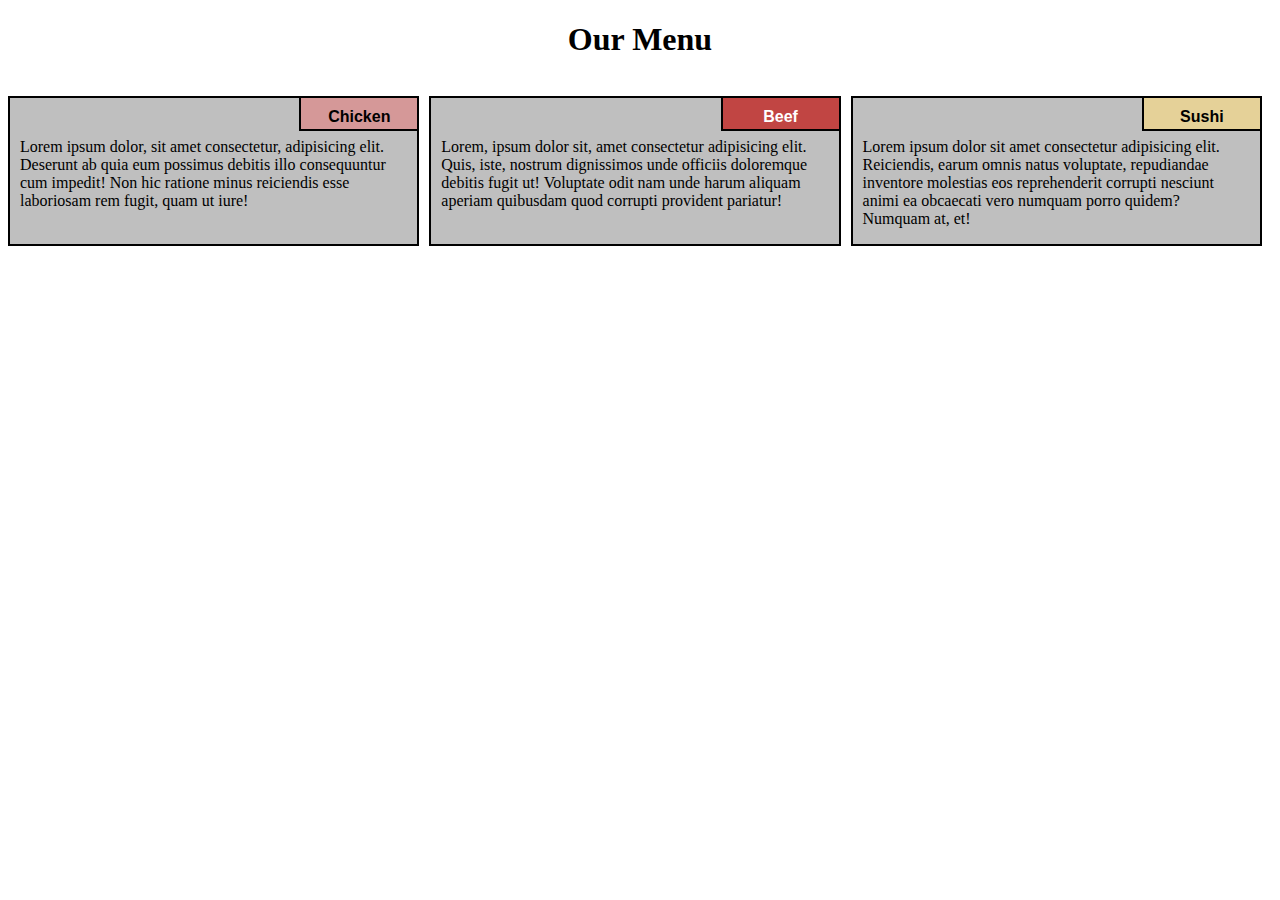
<file: index.html>
<!DOCTYPE html>
<head>
	<meta charset="UTF-8">
	<meta name="viewport" content="width=device-width, initial-scale=1.0">
	 <link rel="stylesheet" href="css/style.css">
	<title>Responsive Layout</title>
</head>
<body>
	<div class="row">
	<h1>Our Menu</h1>
  <div class="col-lg-4 col-md-6 col-sm-12" id="container">
    <p>Lorem ipsum dolor, sit amet consectetur, adipisicing elit. Deserunt ab quia eum possimus debitis illo consequuntur cum impedit! Non hic ratione minus reiciendis esse laboriosam rem fugit, quam ut iure!</p>
  	<p id="p1">Chicken</p>
  	</div>
  <div class="col-lg-4 col-md-6 col-sm-12" id="container"><p>Lorem, ipsum dolor sit, amet consectetur adipisicing elit. Quis, iste, nostrum dignissimos unde officiis doloremque debitis fugit ut! Voluptate odit nam unde harum aliquam aperiam quibusdam quod corrupti provident pariatur!</p>
  	<p id="p2">Beef</p>
  </div>
  <div class="col-lg-4 col-md-12 col-sm-12" id="container"><p>Lorem ipsum dolor sit amet consectetur adipisicing elit. Reiciendis, earum omnis natus voluptate, repudiandae inventore molestias eos reprehenderit corrupti nesciunt animi ea obcaecati vero numquam porro quidem? Numquam at, et!</p>
  	<p  id="p3">Sushi</p>
  </div>
	</div>	

</body>
</html>
</file>
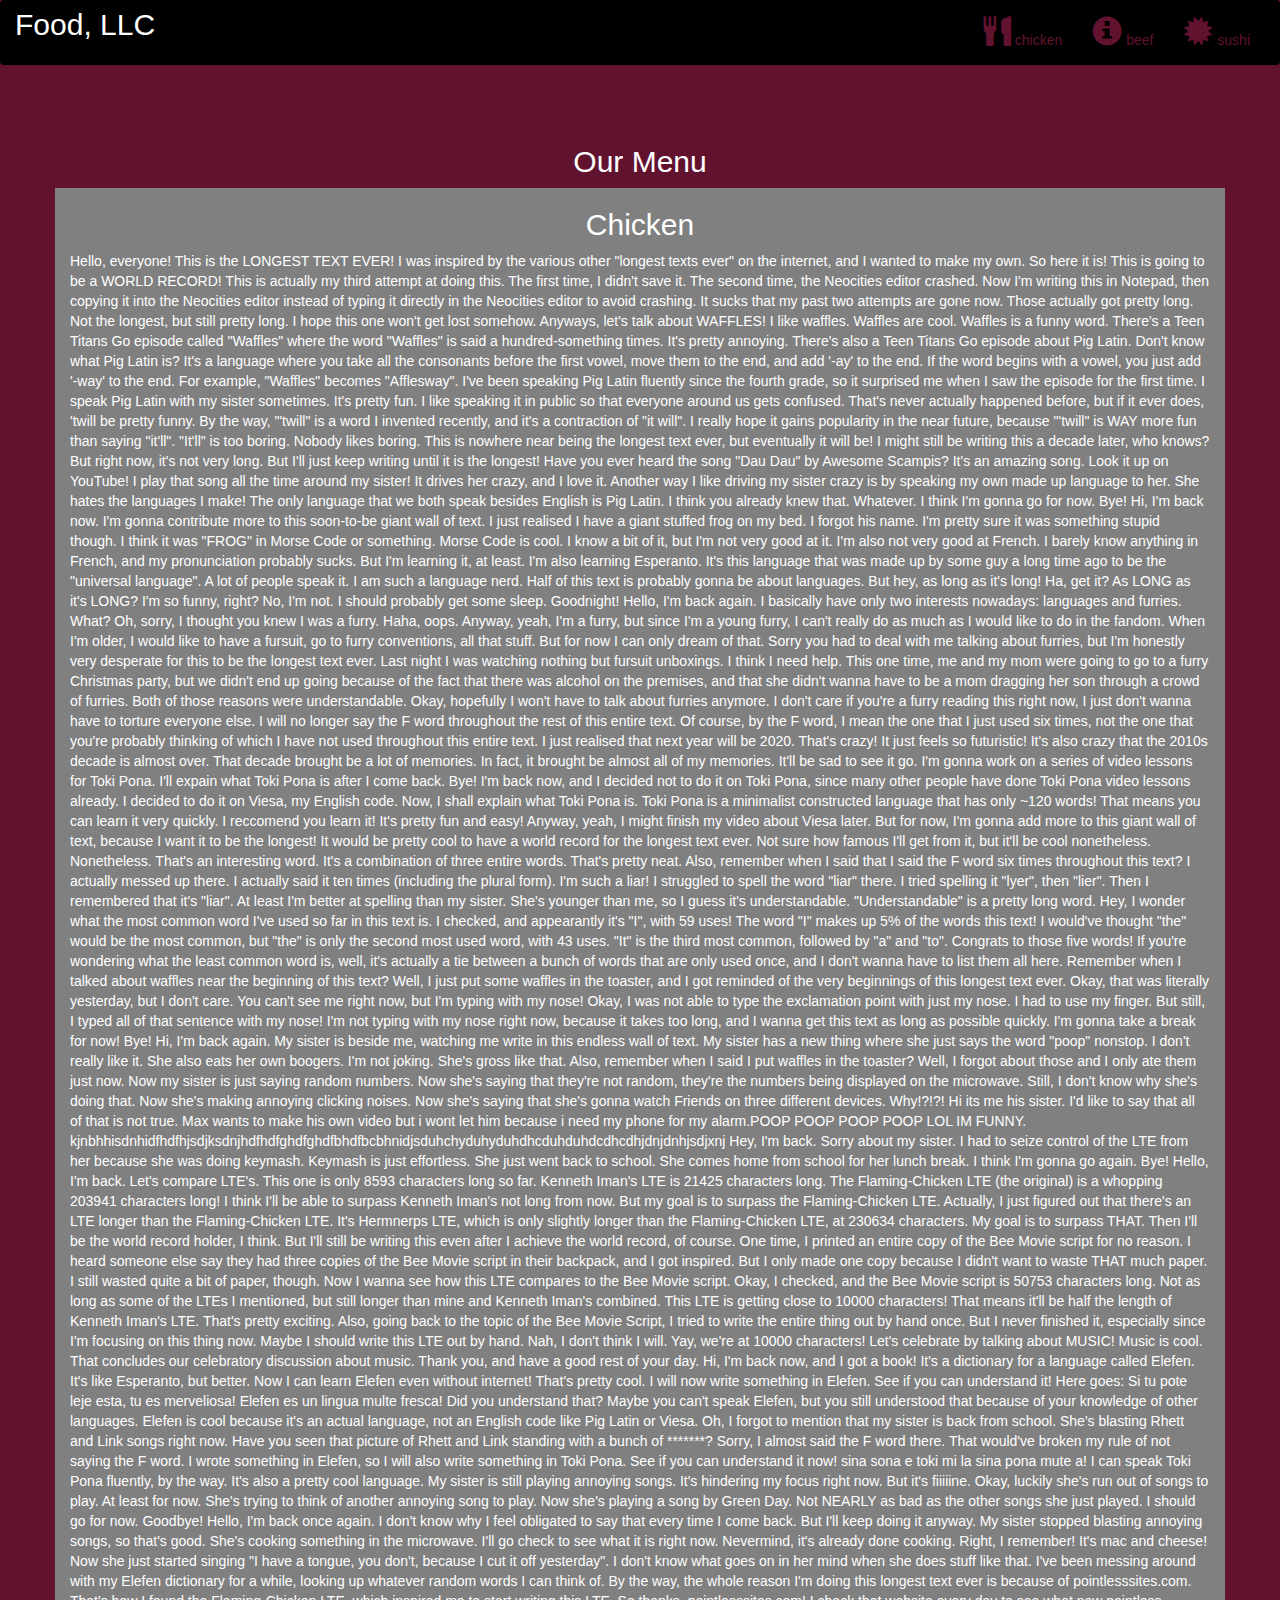
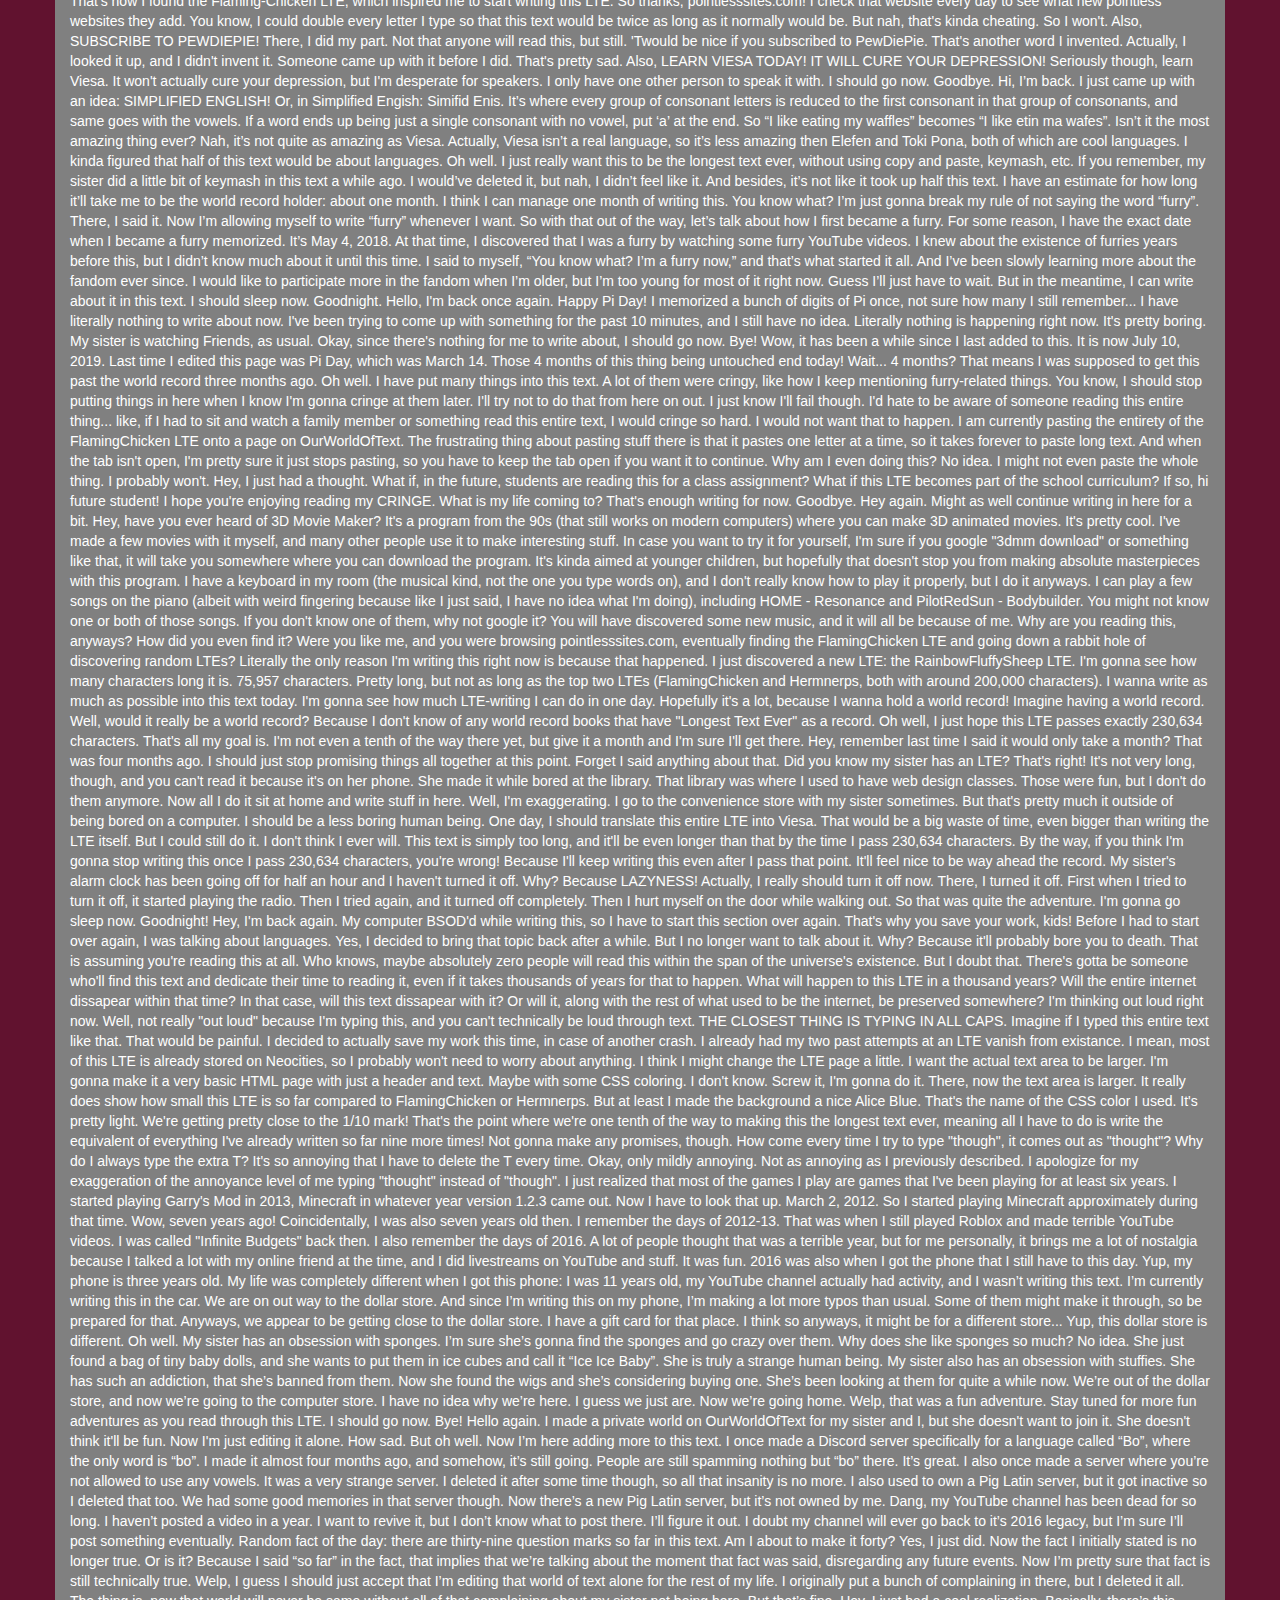
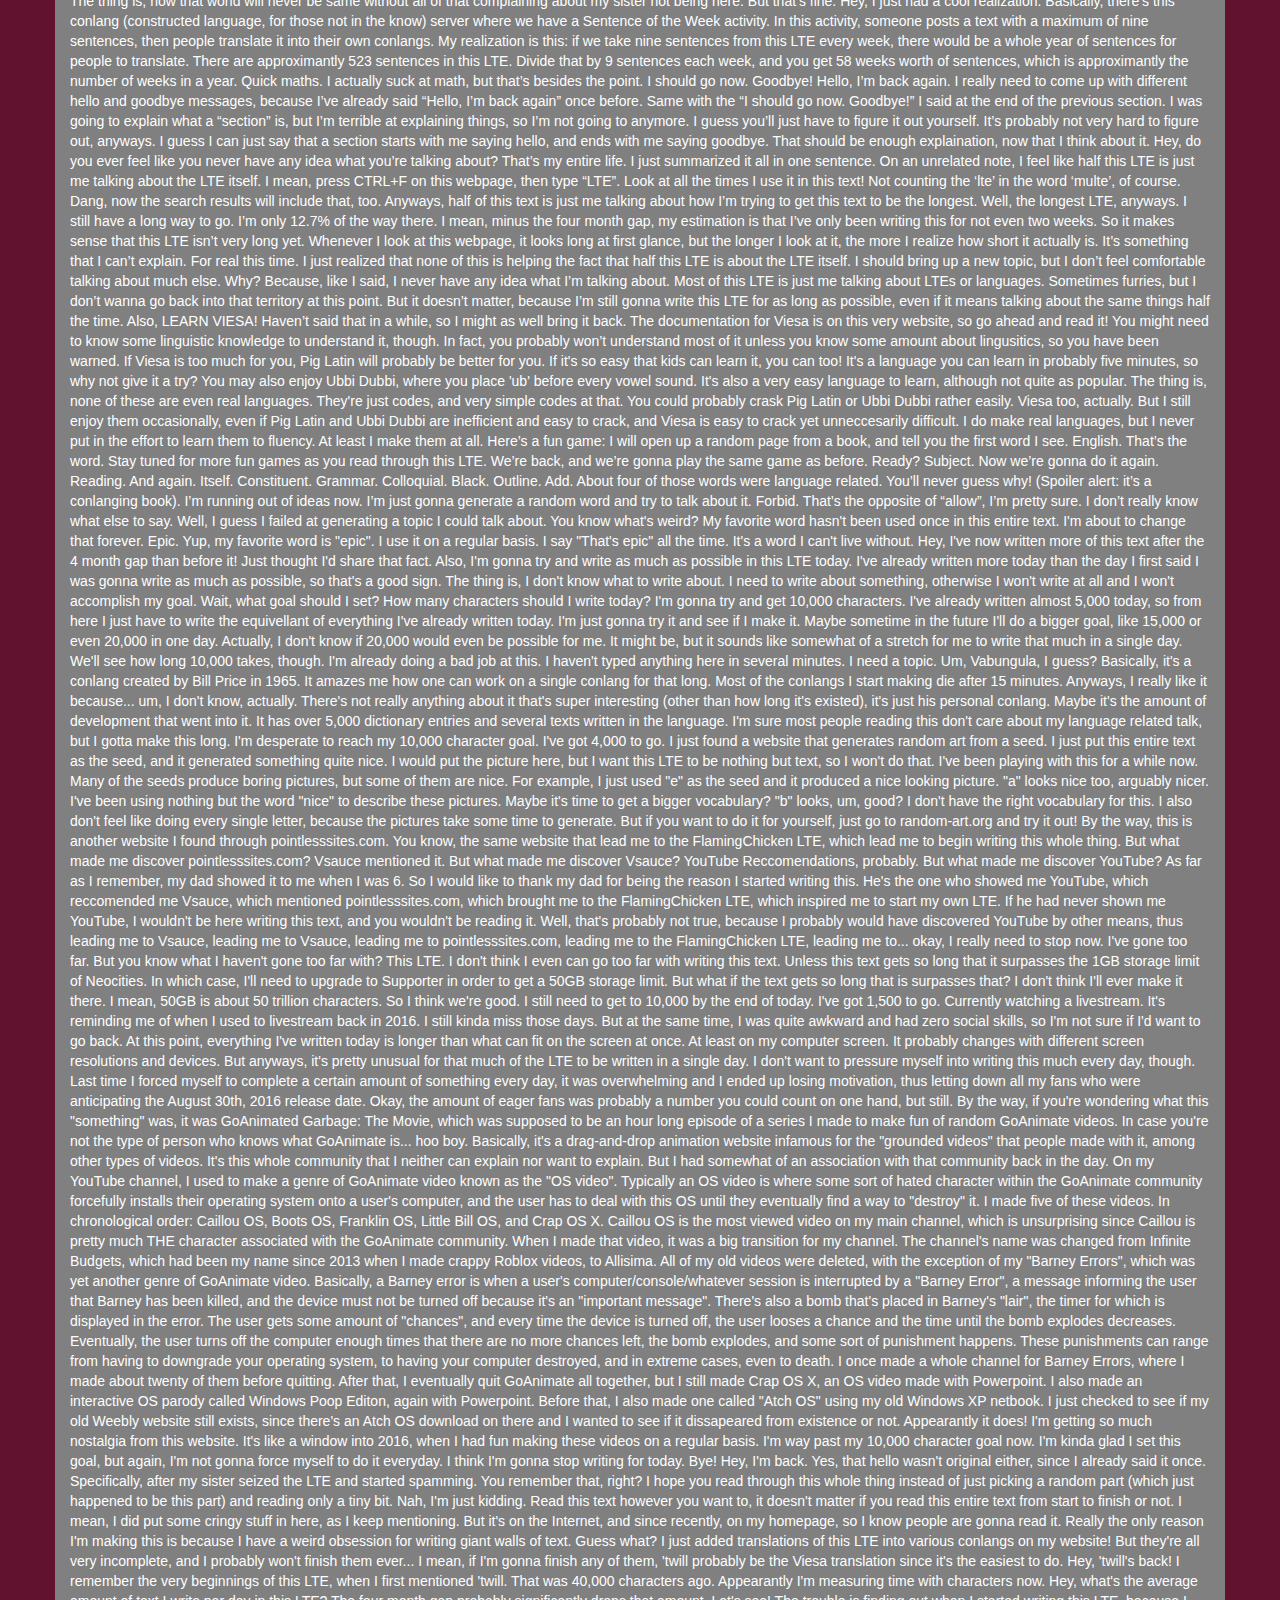
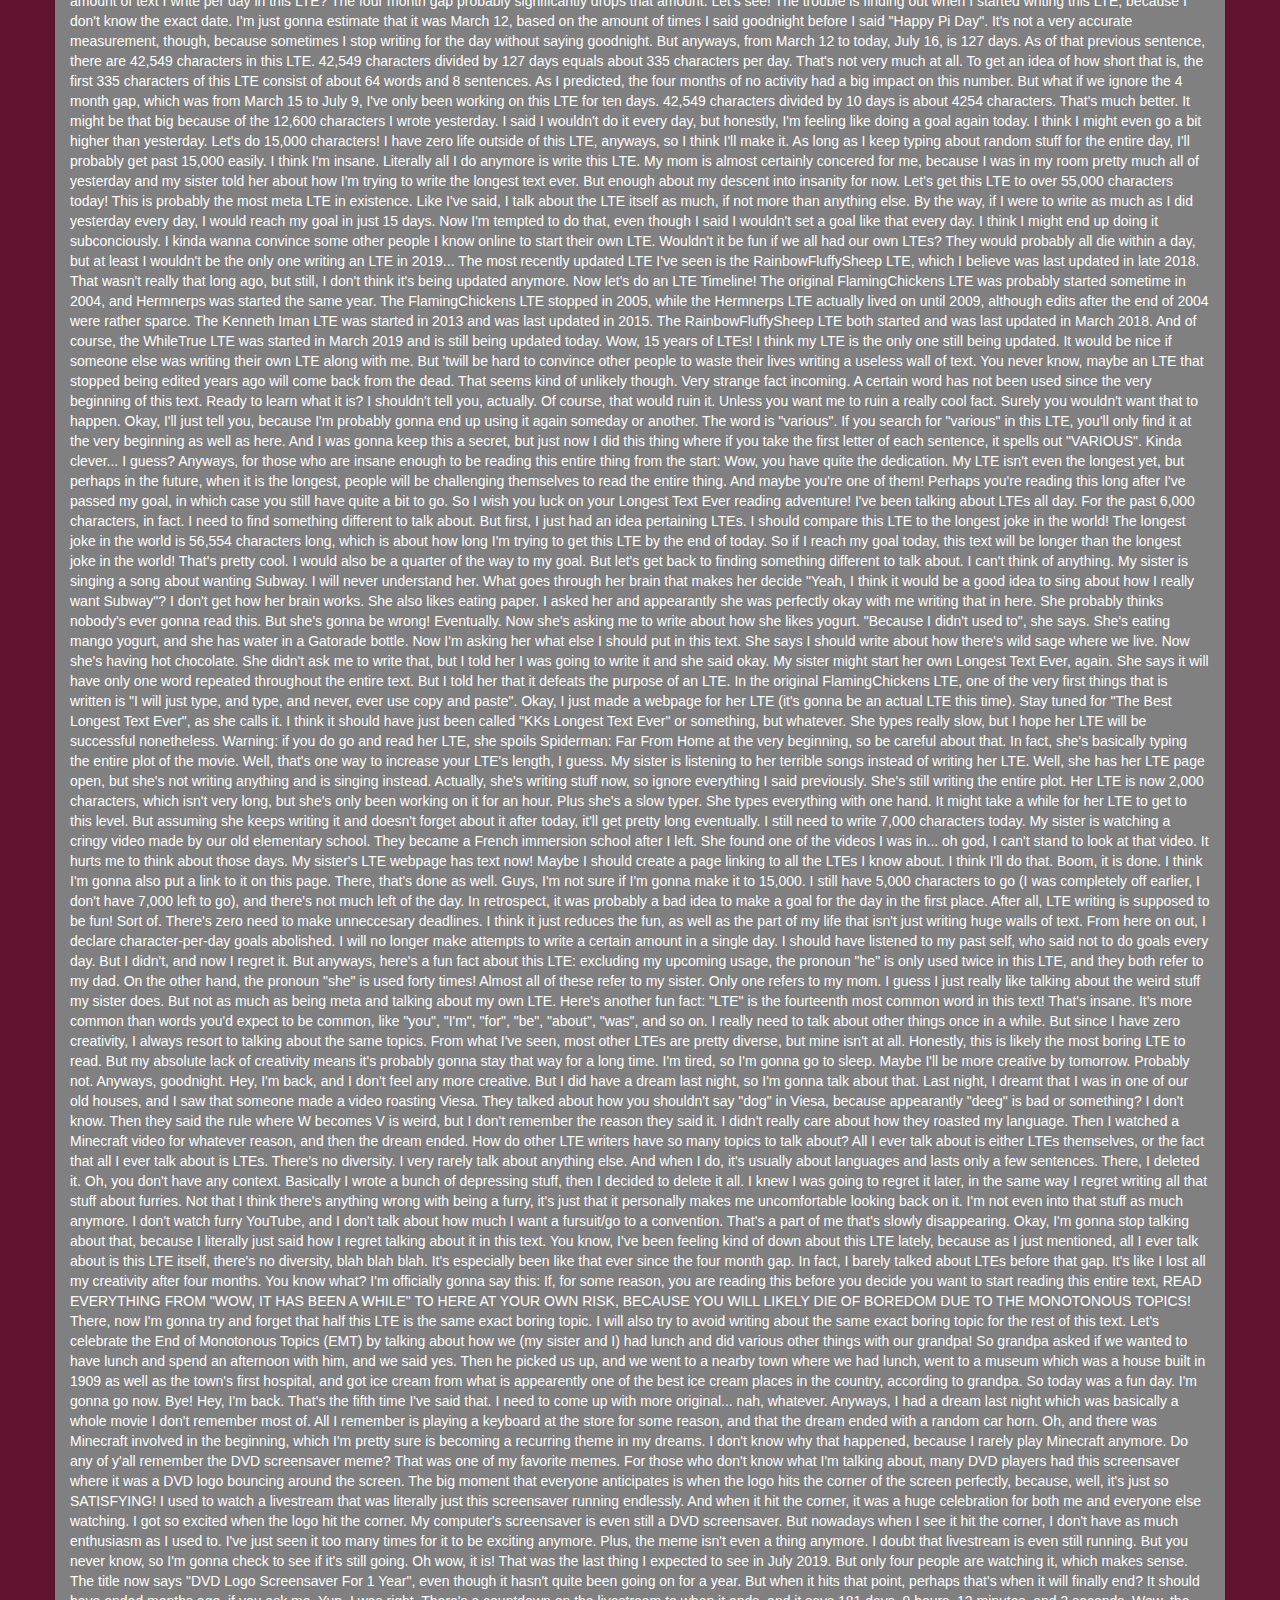
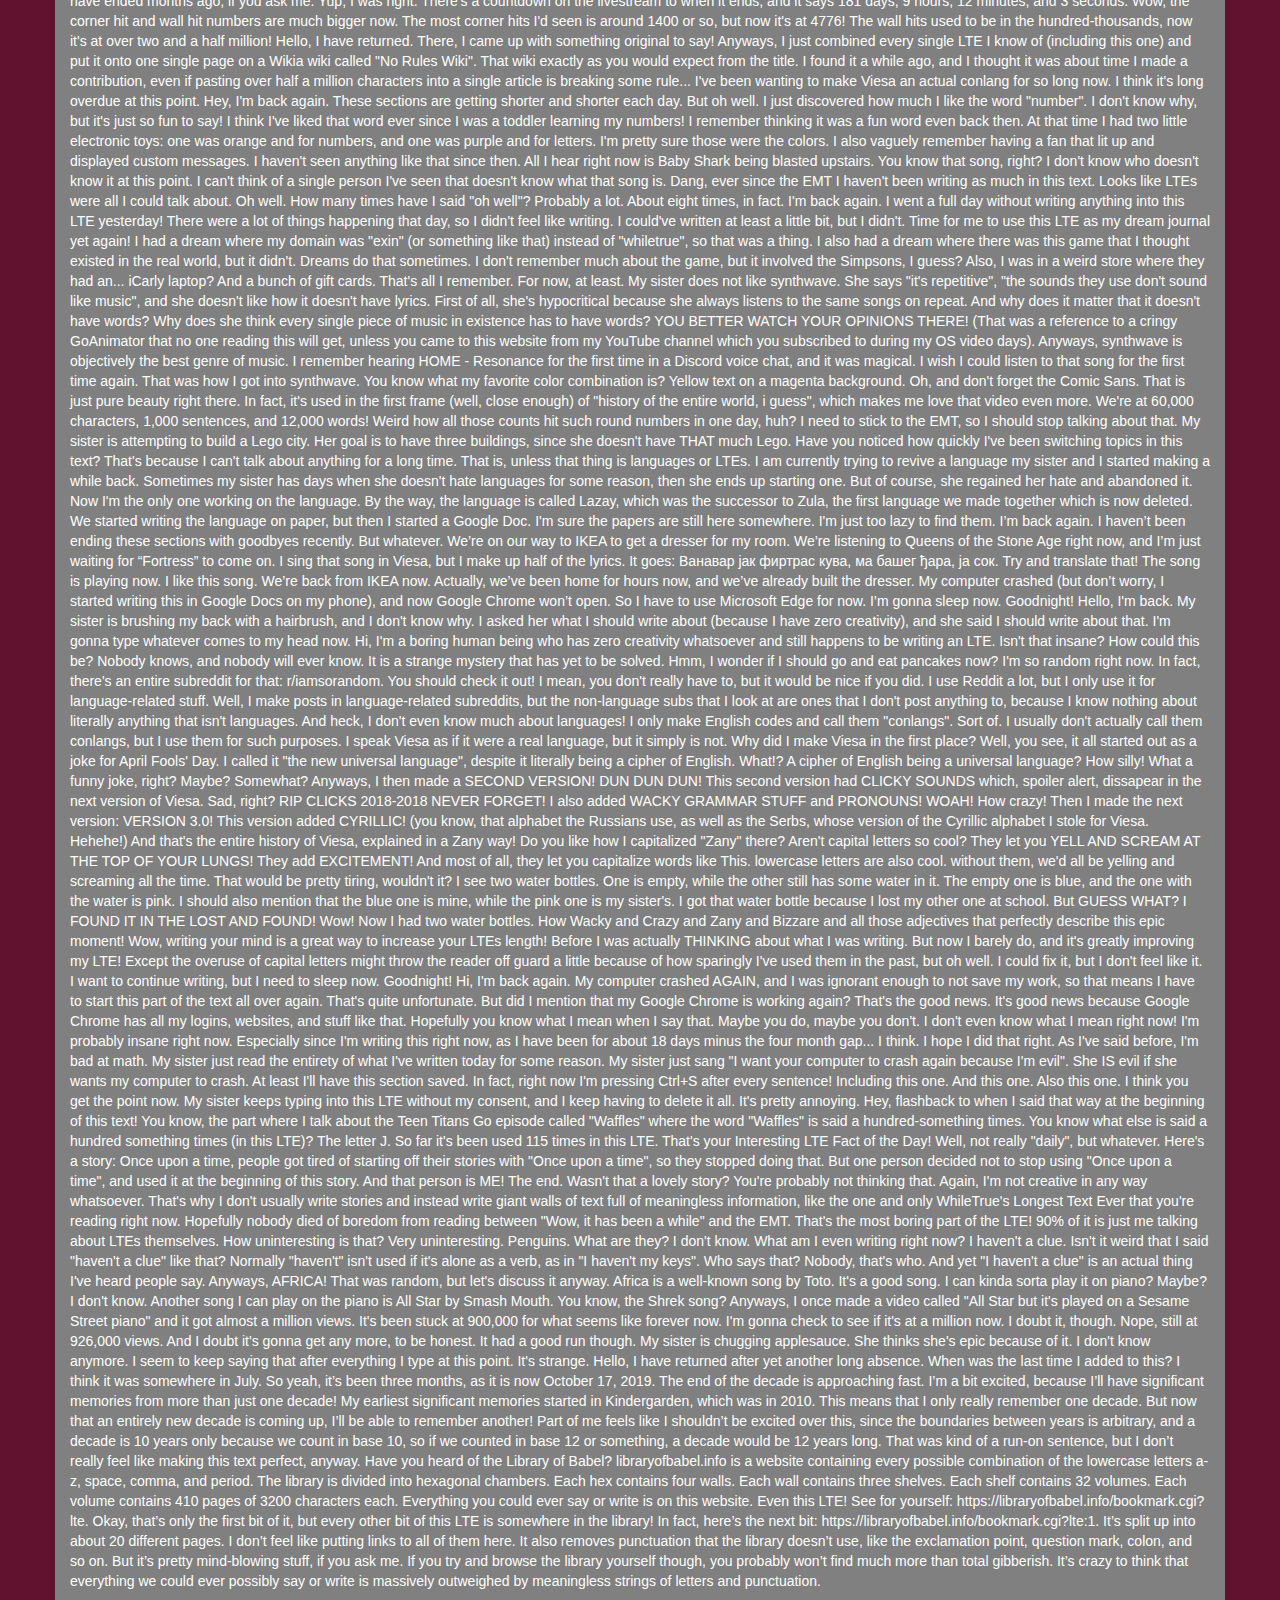
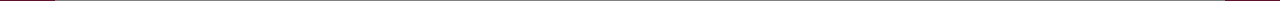
<file: week3/index.html>
<!DOCTYPE html>
<html lang="en">
<head>
  <title>Assignment</title>
  <meta charset="utf-8">
  <meta name="viewport" content="width=device-width, initial-scale=1">
  <link rel="stylesheet" href="https://maxcdn.bootstrapcdn.com/bootstrap/3.4.1/css/bootstrap.min.css">
  <link rel="stylesheet" type="text/css" href="style.css">
  <script src="https://ajax.googleapis.com/ajax/libs/jquery/3.5.1/jquery.min.js"></script>
  <script src="https://maxcdn.bootstrapcdn.com/bootstrap/3.4.1/js/bootstrap.min.js"></script>
</head>
<body>

<nav class="navbar navbar-inverse">
  <div class="container-fluid">
    <div class="navbar-header">
      <button type="button" class="navbar-toggle" data-toggle="collapse" data-target="#myNavbar">
        <span class="icon-bar"></span>
        <span class="icon-bar"></span>
        <span class="icon-bar"></span>                        
      </button>
      <a class="navbar-brand" href="#" >Food, LLC</a>
    </div>
    <div class="collapse navbar-collapse" id="myNavbar">
    
      <ul class="nav navbar-nav navbar-right" >
        <li style>
        <a href="#" > 
        <span class="glyphicon glyphicon-cutlery"></span> chicken</a>
        </li>
        <li>
        <a href="#" >
        <span class="glyphicon glyphicon-info-sign"></span> beef</a>
        </li>
        <li>
        <a href="#">
        <span class="glyphicon glyphicon-certificate"></span> sushi</a>
        </li>
      </ul>
    </div>
  </div>
</nav>
<br>
<br>  
<h1><p class="text-center">Our Menu</p></h1>


<div id="main-content" class="container">
  <div id="home-tiles" class="row">
      <div class="col-md-12 col-sm-12 col-xs-12">
            
            <p id="chickstory">
          <h2>Chicken</h2>
             Hello, everyone! This is the LONGEST TEXT EVER! I was inspired by the various other "longest texts ever" on the internet, and I wanted to make my own. So here it is! This is going to be a WORLD RECORD! This is actually my third attempt at doing this. The first time, I didn't save it. The second time, the Neocities editor crashed. Now I'm writing this in Notepad, then copying it into the Neocities editor instead of typing it directly in the Neocities editor to avoid crashing. It sucks that my past two attempts are gone now. Those actually got pretty long. Not the longest, but still pretty long. I hope this one won't get lost somehow. Anyways, let's talk about WAFFLES! I like waffles. Waffles are cool. Waffles is a funny word. There's a Teen Titans Go episode called "Waffles" where the word "Waffles" is said a hundred-something times. It's pretty annoying. There's also a Teen Titans Go episode about Pig Latin. Don't know what Pig Latin is? It's a language where you take all the consonants before the first vowel, move them to the end, and add '-ay' to the end. If the word begins with a vowel, you just add '-way' to the end. For example, "Waffles" becomes "Afflesway". I've been speaking Pig Latin fluently since the fourth grade, so it surprised me when I saw the episode for the first time. I speak Pig Latin with my sister sometimes. It's pretty fun. I like speaking it in public so that everyone around us gets confused. That's never actually happened before, but if it ever does, 'twill be pretty funny. By the way, "'twill" is a word I invented recently, and it's a contraction of "it will". I really hope it gains popularity in the near future, because "'twill" is WAY more fun than saying "it'll". "It'll" is too boring. Nobody likes boring. This is nowhere near being the longest text ever, but eventually it will be! I might still be writing this a decade later, who knows? But right now, it's not very long. But I'll just keep writing until it is the longest! Have you ever heard the song "Dau Dau" by Awesome Scampis? It's an amazing song. Look it up on YouTube! I play that song all the time around my sister! It drives her crazy, and I love it. Another way I like driving my sister crazy is by speaking my own made up language to her. She hates the languages I make! The only language that we both speak besides English is Pig Latin. I think you already knew that. Whatever. I think I'm gonna go for now. Bye! Hi, I'm back now. I'm gonna contribute more to this soon-to-be giant wall of text. I just realised I have a giant stuffed frog on my bed. I forgot his name. I'm pretty sure it was something stupid though. I think it was "FROG" in Morse Code or something. Morse Code is cool. I know a bit of it, but I'm not very good at it. I'm also not very good at French. I barely know anything in French, and my pronunciation probably sucks. But I'm learning it, at least. I'm also learning Esperanto. It's this language that was made up by some guy a long time ago to be the "universal language". A lot of people speak it. I am such a language nerd. Half of this text is probably gonna be about languages. But hey, as long as it's long! Ha, get it? As LONG as it's LONG? I'm so funny, right? No, I'm not. I should probably get some sleep. Goodnight! Hello, I'm back again. I basically have only two interests nowadays: languages and furries. What? Oh, sorry, I thought you knew I was a furry. Haha, oops. Anyway, yeah, I'm a furry, but since I'm a young furry, I can't really do as much as I would like to do in the fandom. When I'm older, I would like to have a fursuit, go to furry conventions, all that stuff. But for now I can only dream of that. Sorry you had to deal with me talking about furries, but I'm honestly very desperate for this to be the longest text ever. Last night I was watching nothing but fursuit unboxings. I think I need help. This one time, me and my mom were going to go to a furry Christmas party, but we didn't end up going because of the fact that there was alcohol on the premises, and that she didn't wanna have to be a mom dragging her son through a crowd of furries. Both of those reasons were understandable. Okay, hopefully I won't have to talk about furries anymore. I don't care if you're a furry reading this right now, I just don't wanna have to torture everyone else. I will no longer say the F word throughout the rest of this entire text. Of course, by the F word, I mean the one that I just used six times, not the one that you're probably thinking of which I have not used throughout this entire text. I just realised that next year will be 2020. That's crazy! It just feels so futuristic! It's also crazy that the 2010s decade is almost over. That decade brought be a lot of memories. In fact, it brought be almost all of my memories. It'll be sad to see it go. I'm gonna work on a series of video lessons for Toki Pona. I'll expain what Toki Pona is after I come back. Bye! I'm back now, and I decided not to do it on Toki Pona, since many other people have done Toki Pona video lessons already. I decided to do it on Viesa, my English code. Now, I shall explain what Toki Pona is. Toki Pona is a minimalist constructed language that has only ~120 words! That means you can learn it very quickly. I reccomend you learn it! It's pretty fun and easy! Anyway, yeah, I might finish my video about Viesa later. But for now, I'm gonna add more to this giant wall of text, because I want it to be the longest! It would be pretty cool to have a world record for the longest text ever. Not sure how famous I'll get from it, but it'll be cool nonetheless. Nonetheless. That's an interesting word. It's a combination of three entire words. That's pretty neat. Also, remember when I said that I said the F word six times throughout this text? I actually messed up there. I actually said it ten times (including the plural form). I'm such a liar! I struggled to spell the word "liar" there. I tried spelling it "lyer", then "lier". Then I remembered that it's "liar". At least I'm better at spelling than my sister. She's younger than me, so I guess it's understandable. "Understandable" is a pretty long word. Hey, I wonder what the most common word I've used so far in this text is. I checked, and appearantly it's "I", with 59 uses! The word "I" makes up 5% of the words this text! I would've thought "the" would be the most common, but "the" is only the second most used word, with 43 uses. "It" is the third most common, followed by "a" and "to". Congrats to those five words! If you're wondering what the least common word is, well, it's actually a tie between a bunch of words that are only used once, and I don't wanna have to list them all here. Remember when I talked about waffles near the beginning of this text? Well, I just put some waffles in the toaster, and I got reminded of the very beginnings of this longest text ever. Okay, that was literally yesterday, but I don't care. You can't see me right now, but I'm typing with my nose! Okay, I was not able to type the exclamation point with just my nose. I had to use my finger. But still, I typed all of that sentence with my nose! I'm not typing with my nose right now, because it takes too long, and I wanna get this text as long as possible quickly. I'm gonna take a break for now! Bye! Hi, I'm back again. My sister is beside me, watching me write in this endless wall of text. My sister has a new thing where she just says the word "poop" nonstop. I don't really like it. She also eats her own boogers. I'm not joking. She's gross like that. Also, remember when I said I put waffles in the toaster? Well, I forgot about those and I only ate them just now. Now my sister is just saying random numbers. Now she's saying that they're not random, they're the numbers being displayed on the microwave. Still, I don't know why she's doing that. Now she's making annoying clicking noises. Now she's saying that she's gonna watch Friends on three different devices. Why!?!?! Hi its me his sister. I'd like to say that all of that is not true. Max wants to make his own video but i wont let him because i need my phone for my alarm.POOP POOP POOP POOP LOL IM FUNNY. kjnbhhisdnhidfhdfhjsdjksdnjhdfhdfghdfghdfbhdfbcbhnidjsduhchyduhyduhdhcduhduhdcdhcdhjdnjdnhjsdjxnj Hey, I'm back. Sorry about my sister. I had to seize control of the LTE from her because she was doing keymash. Keymash is just effortless. She just went back to school. She comes home from school for her lunch break. I think I'm gonna go again. Bye! Hello, I'm back. Let's compare LTE's. This one is only 8593 characters long so far. Kenneth Iman's LTE is 21425 characters long. The Flaming-Chicken LTE (the original) is a whopping 203941 characters long! I think I'll be able to surpass Kenneth Iman's not long from now. But my goal is to surpass the Flaming-Chicken LTE. Actually, I just figured out that there's an LTE longer than the Flaming-Chicken LTE. It's Hermnerps LTE, which is only slightly longer than the Flaming-Chicken LTE, at 230634 characters. My goal is to surpass THAT. Then I'll be the world record holder, I think. But I'll still be writing this even after I achieve the world record, of course. One time, I printed an entire copy of the Bee Movie script for no reason. I heard someone else say they had three copies of the Bee Movie script in their backpack, and I got inspired. But I only made one copy because I didn't want to waste THAT much paper. I still wasted quite a bit of paper, though. Now I wanna see how this LTE compares to the Bee Movie script. Okay, I checked, and the Bee Movie script is 50753 characters long. Not as long as some of the LTEs I mentioned, but still longer than mine and Kenneth Iman's combined. This LTE is getting close to 10000 characters! That means it'll be half the length of Kenneth Iman's LTE. That's pretty exciting. Also, going back to the topic of the Bee Movie Script, I tried to write the entire thing out by hand once. But I never finished it, especially since I'm focusing on this thing now. Maybe I should write this LTE out by hand. Nah, I don't think I will. Yay, we're at 10000 characters! Let's celebrate by talking about MUSIC! Music is cool. That concludes our celebratory discussion about music. Thank you, and have a good rest of your day. Hi, I'm back now, and I got a book! It's a dictionary for a language called Elefen. It's like Esperanto, but better. Now I can learn Elefen even without internet! That's pretty cool. I will now write something in Elefen. See if you can understand it! Here goes: Si tu pote leje esta, tu es merveliosa! Elefen es un lingua multe fresca! Did you understand that? Maybe you can't speak Elefen, but you still understood that because of your knowledge of other languages. Elefen is cool because it's an actual language, not an English code like Pig Latin or Viesa. Oh, I forgot to mention that my sister is back from school. She's blasting Rhett and Link songs right now. Have you seen that picture of Rhett and Link standing with a bunch of *******? Sorry, I almost said the F word there. That would've broken my rule of not saying the F word. I wrote something in Elefen, so I will also write something in Toki Pona. See if you can understand it now! sina sona e toki mi la sina pona mute a! I can speak Toki Pona fluently, by the way. It's also a pretty cool language. My sister is still playing annoying songs. It's hindering my focus right now. But it's fiiiiine. Okay, luckily she's run out of songs to play. At least for now. She's trying to think of another annoying song to play. Now she's playing a song by Green Day. Not NEARLY as bad as the other songs she just played. I should go for now. Goodbye! Hello, I'm back once again. I don't know why I feel obligated to say that every time I come back. But I'll keep doing it anyway. My sister stopped blasting annoying songs, so that's good. She's cooking something in the microwave. I'll go check to see what it is right now. Nevermind, it's already done cooking. Right, I remember! It's mac and cheese! Now she just started singing "I have a tongue, you don't, because I cut it off yesterday". I don't know what goes on in her mind when she does stuff like that. I've been messing around with my Elefen dictionary for a while, looking up whatever random words I can think of. By the way, the whole reason I'm doing this longest text ever is because of pointlesssites.com. That's how I found the Flaming-Chicken LTE, which inspired me to start writing this LTE. So thanks, pointlesssites.com! I check that website every day to see what new pointless websites they add. You know, I could double every letter I type so that this text would be twice as long as it normally would be. But nah, that's kinda cheating. So I won't. Also, SUBSCRIBE TO PEWDIEPIE! There, I did my part. Not that anyone will read this, but still. 'Twould be nice if you subscribed to PewDiePie. That's another word I invented. Actually, I looked it up, and I didn't invent it. Someone came up with it before I did. That's pretty sad. Also, LEARN VIESA TODAY! IT WILL CURE YOUR DEPRESSION! Seriously though, learn Viesa. It won't actually cure your depression, but I'm desperate for speakers. I only have one other person to speak it with. I should go now. Goodbye. Hi, I’m back. I just came up with an idea: SIMPLIFIED ENGLISH! Or, in Simplified Engish: Simifid Enis. It’s where every group of consonant letters is reduced to the first consonant in that group of consonants, and same goes with the vowels. If a word ends up being just a single consonant with no vowel, put ‘a’ at the end. So “I like eating my waffles” becomes “I like etin ma wafes”. Isn’t it the most amazing thing ever? Nah, it’s not quite as amazing as Viesa. Actually, Viesa isn’t a real language, so it’s less amazing then Elefen and Toki Pona, both of which are cool languages. I kinda figured that half of this text would be about languages. Oh well. I just really want this to be the longest text ever, without using copy and paste, keymash, etc. If you remember, my sister did a little bit of keymash in this text a while ago. I would’ve deleted it, but nah, I didn’t feel like it. And besides, it’s not like it took up half this text. I have an estimate for how long it’ll take me to be the world record holder: about one month. I think I can manage one month of writing this. You know what? I’m just gonna break my rule of not saying the word “furry”. There, I said it. Now I’m allowing myself to write “furry” whenever I want. So with that out of the way, let’s talk about how I first became a furry. For some reason, I have the exact date when I became a furry memorized. It’s May 4, 2018. At that time, I discovered that I was a furry by watching some furry YouTube videos. I knew about the existence of furries years before this, but I didn’t know much about it until this time. I said to myself, “You know what? I’m a furry now,” and that’s what started it all. And I’ve been slowly learning more about the fandom ever since. I would like to participate more in the fandom when I’m older, but I’m too young for most of it right now. Guess I’ll just have to wait. But in the meantime, I can write about it in this text. I should sleep now. Goodnight. Hello, I'm back once again. Happy Pi Day! I memorized a bunch of digits of Pi once, not sure how many I still remember... I have literally nothing to write about now. I've been trying to come up with something for the past 10 minutes, and I still have no idea. Literally nothing is happening right now. It's pretty boring. My sister is watching Friends, as usual. Okay, since there's nothing for me to write about, I should go now. Bye! Wow, it has been a while since I last added to this. It is now July 10, 2019. Last time I edited this page was Pi Day, which was March 14. Those 4 months of this thing being untouched end today! Wait... 4 months? That means I was supposed to get this past the world record three months ago. Oh well. I have put many things into this text. A lot of them were cringy, like how I keep mentioning furry-related things. You know, I should stop putting things in here when I know I'm gonna cringe at them later. I'll try not to do that from here on out. I just know I'll fail though. I'd hate to be aware of someone reading this entire thing... like, if I had to sit and watch a family member or something read this entire text, I would cringe so hard. I would not want that to happen. I am currently pasting the entirety of the FlamingChicken LTE onto a page on OurWorldOfText. The frustrating thing about pasting stuff there is that it pastes one letter at a time, so it takes forever to paste long text. And when the tab isn't open, I'm pretty sure it just stops pasting, so you have to keep the tab open if you want it to continue. Why am I even doing this? No idea. I might not even paste the whole thing. I probably won't. Hey, I just had a thought. What if, in the future, students are reading this for a class assignment? What if this LTE becomes part of the school curriculum? If so, hi future student! I hope you're enjoying reading my CRINGE. What is my life coming to? That's enough writing for now. Goodbye. Hey again. Might as well continue writing in here for a bit. Hey, have you ever heard of 3D Movie Maker? It's a program from the 90s (that still works on modern computers) where you can make 3D animated movies. It's pretty cool. I've made a few movies with it myself, and many other people use it to make interesting stuff. In case you want to try it for yourself, I'm sure if you google "3dmm download" or something like that, it will take you somewhere where you can download the program. It's kinda aimed at younger children, but hopefully that doesn't stop you from making absolute masterpieces with this program. I have a keyboard in my room (the musical kind, not the one you type words on), and I don't really know how to play it properly, but I do it anyways. I can play a few songs on the piano (albeit with weird fingering because like I just said, I have no idea what I'm doing), including HOME - Resonance and PilotRedSun - Bodybuilder. You might not know one or both of those songs. If you don't know one of them, why not google it? You will have discovered some new music, and it will all be because of me. Why are you reading this, anyways? How did you even find it? Were you like me, and you were browsing pointlesssites.com, eventually finding the FlamingChicken LTE and going down a rabbit hole of discovering random LTEs? Literally the only reason I'm writing this right now is because that happened. I just discovered a new LTE: the RainbowFluffySheep LTE. I'm gonna see how many characters long it is. 75,957 characters. Pretty long, but not as long as the top two LTEs (FlamingChicken and Hermnerps, both with around 200,000 characters). I wanna write as much as possible into this text today. I'm gonna see how much LTE-writing I can do in one day. Hopefully it's a lot, because I wanna hold a world record! Imagine having a world record. Well, would it really be a world record? Because I don't know of any world record books that have "Longest Text Ever" as a record. Oh well, I just hope this LTE passes exactly 230,634 characters. That's all my goal is. I'm not even a tenth of the way there yet, but give it a month and I'm sure I'll get there. Hey, remember last time I said it would only take a month? That was four months ago. I should just stop promising things all together at this point. Forget I said anything about that. Did you know my sister has an LTE? That's right! It's not very long, though, and you can't read it because it's on her phone. She made it while bored at the library. That library was where I used to have web design classes. Those were fun, but I don't do them anymore. Now all I do it sit at home and write stuff in here. Well, I'm exaggerating. I go to the convenience store with my sister sometimes. But that's pretty much it outside of being bored on a computer. I should be a less boring human being. One day, I should translate this entire LTE into Viesa. That would be a big waste of time, even bigger than writing the LTE itself. But I could still do it. I don't think I ever will. This text is simply too long, and it'll be even longer than that by the time I pass 230,634 characters. By the way, if you think I'm gonna stop writing this once I pass 230,634 characters, you're wrong! Because I'll keep writing this even after I pass that point. It'll feel nice to be way ahead the record. My sister's alarm clock has been going off for half an hour and I haven't turned it off. Why? Because LAZYNESS! Actually, I really should turn it off now. There, I turned it off. First when I tried to turn it off, it started playing the radio. Then I tried again, and it turned off completely. Then I hurt myself on the door while walking out. So that was quite the adventure. I'm gonna go sleep now. Goodnight! Hey, I'm back again. My computer BSOD'd while writing this, so I have to start this section over again. That's why you save your work, kids! Before I had to start over again, I was talking about languages. Yes, I decided to bring that topic back after a while. But I no longer want to talk about it. Why? Because it'll probably bore you to death. That is assuming you're reading this at all. Who knows, maybe absolutely zero people will read this within the span of the universe's existence. But I doubt that. There's gotta be someone who'll find this text and dedicate their time to reading it, even if it takes thousands of years for that to happen. What will happen to this LTE in a thousand years? Will the entire internet dissapear within that time? In that case, will this text dissapear with it? Or will it, along with the rest of what used to be the internet, be preserved somewhere? I'm thinking out loud right now. Well, not really "out loud" because I'm typing this, and you can't technically be loud through text. THE CLOSEST THING IS TYPING IN ALL CAPS. Imagine if I typed this entire text like that. That would be painful. I decided to actually save my work this time, in case of another crash. I already had my two past attempts at an LTE vanish from existance. I mean, most of this LTE is already stored on Neocities, so I probably won't need to worry about anything. I think I might change the LTE page a little. I want the actual text area to be larger. I'm gonna make it a very basic HTML page with just a header and text. Maybe with some CSS coloring. I don't know. Screw it, I'm gonna do it. There, now the text area is larger. It really does show how small this LTE is so far compared to FlamingChicken or Hermnerps. But at least I made the background a nice Alice Blue. That's the name of the CSS color I used. It's pretty light. We're getting pretty close to the 1/10 mark! That's the point where we're one tenth of the way to making this the longest text ever, meaning all I have to do is write the equivalent of everything I've already written so far nine more times! Not gonna make any promises, though. How come every time I try to type "though", it comes out as "thought"? Why do I always type the extra T? It's so annoying that I have to delete the T every time. Okay, only mildly annoying. Not as annoying as I previously described. I apologize for my exaggeration of the annoyance level of me typing "thought" instead of "though". I just realized that most of the games I play are games that I've been playing for at least six years. I started playing Garry's Mod in 2013, Minecraft in whatever year version 1.2.3 came out. Now I have to look that up. March 2, 2012. So I started playing Minecraft approximately during that time. Wow, seven years ago! Coincidentally, I was also seven years old then. I remember the days of 2012-13. That was when I still played Roblox and made terrible YouTube videos. I was called "Infinite Budgets" back then. I also remember the days of 2016. A lot of people thought that was a terrible year, but for me personally, it brings me a lot of nostalgia because I talked a lot with my online friend at the time, and I did livestreams on YouTube and stuff. It was fun. 2016 was also when I got the phone that I still have to this day. Yup, my phone is three years old. My life was completely different when I got this phone: I was 11 years old, my YouTube channel actually had activity, and I wasn’t writing this text. I’m currently writing this in the car. We are on out way to the dollar store. And since I’m writing this on my phone, I’m making a lot more typos than usual. Some of them might make it through, so be prepared for that. Anyways, we appear to be getting close to the dollar store. I have a gift card for that place. I think so anyways, it might be for a different store... Yup, this dollar store is different. Oh well. My sister has an obsession with sponges. I’m sure she’s gonna find the sponges and go crazy over them. Why does she like sponges so much? No idea. She just found a bag of tiny baby dolls, and she wants to put them in ice cubes and call it “Ice Ice Baby”. She is truly a strange human being. My sister also has an obsession with stuffies. She has such an addiction, that she’s banned from them. Now she found the wigs and she’s considering buying one. She’s been looking at them for quite a while now. We’re out of the dollar store, and now we’re going to the computer store. I have no idea why we’re here. I guess we just are. Now we’re going home. Welp, that was a fun adventure. Stay tuned for more fun adventures as you read through this LTE. I should go now. Bye! Hello again. I made a private world on OurWorldOfText for my sister and I, but she doesn't want to join it. She doesn't think it'll be fun. Now I'm just editing it alone. How sad. But oh well. Now I’m here adding more to this text. I once made a Discord server specifically for a language called “Bo”, where the only word is “bo”. I made it almost four months ago, and somehow, it’s still going. People are still spamming nothing but “bo” there. It’s great. I also once made a server where you’re not allowed to use any vowels. It was a very strange server. I deleted it after some time though, so all that insanity is no more. I also used to own a Pig Latin server, but it got inactive so I deleted that too. We had some good memories in that server though. Now there’s a new Pig Latin server, but it’s not owned by me. Dang, my YouTube channel has been dead for so long. I haven’t posted a video in a year. I want to revive it, but I don’t know what to post there. I’ll figure it out. I doubt my channel will ever go back to it’s 2016 legacy, but I’m sure I’ll post something eventually. Random fact of the day: there are thirty-nine question marks so far in this text. Am I about to make it forty? Yes, I just did. Now the fact I initially stated is no longer true. Or is it? Because I said “so far” in the fact, that implies that we’re talking about the moment that fact was said, disregarding any future events. Now I’m pretty sure that fact is still technically true. Welp, I guess I should just accept that I’m editing that world of text alone for the rest of my life. I originally put a bunch of complaining in there, but I deleted it all. The thing is, now that world will never be same without all of that complaining about my sister not being here. But that’s fine. Hey, I just had a cool realization. Basically, there’s this conlang (constructed language, for those not in the know) server where we have a Sentence of the Week activity. In this activity, someone posts a text with a maximum of nine sentences, then people translate it into their own conlangs. My realization is this: if we take nine sentences from this LTE every week, there would be a whole year of sentences for people to translate. There are approximantly 523 sentences in this LTE. Divide that by 9 sentences each week, and you get 58 weeks worth of sentences, which is approximantly the number of weeks in a year. Quick maths. I actually suck at math, but that’s besides the point. I should go now. Goodbye! Hello, I’m back again. I really need to come up with different hello and goodbye messages, because I’ve already said “Hello, I’m back again” once before. Same with the “I should go now. Goodbye!” I said at the end of the previous section. I was going to explain what a “section” is, but I’m terrible at explaining things, so I’m not going to anymore. I guess you’ll just have to figure it out yourself. It’s probably not very hard to figure out, anyways. I guess I can just say that a section starts with me saying hello, and ends with me saying goodbye. That should be enough explaination, now that I think about it. Hey, do you ever feel like you never have any idea what you’re talking about? That’s my entire life. I just summarized it all in one sentence. On an unrelated note, I feel like half this LTE is just me talking about the LTE itself. I mean, press CTRL+F on this webpage, then type “LTE”. Look at all the times I use it in this text! Not counting the ‘lte’ in the word ‘multe’, of course. Dang, now the search results will include that, too. Anyways, half of this text is just me talking about how I’m trying to get this text to be the longest. Well, the longest LTE, anyways. I still have a long way to go. I’m only 12.7% of the way there. I mean, minus the four month gap, my estimation is that I’ve only been writing this for not even two weeks. So it makes sense that this LTE isn’t very long yet. Whenever I look at this webpage, it looks long at first glance, but the longer I look at it, the more I realize how short it actually is. It’s something that I can’t explain. For real this time. I just realized that none of this is helping the fact that half this LTE is about the LTE itself. I should bring up a new topic, but I don’t feel comfortable talking about much else. Why? Because, like I said, I never have any idea what I’m talking about. Most of this LTE is just me talking about LTEs or languages. Sometimes furries, but I don’t wanna go back into that territory at this point. But it doesn’t matter, because I’m still gonna write this LTE for as long as possible, even if it means talking about the same things half the time. Also, LEARN VIESA! Haven’t said that in a while, so I might as well bring it back. The documentation for Viesa is on this very website, so go ahead and read it! You might need to know some linguistic knowledge to understand it, though. In fact, you probably won’t understand most of it unless you know some amount about lingusitics, so you have been warned. If Viesa is too much for you, Pig Latin will probably be better for you. If it's so easy that kids can learn it, you can too! It's a language you can learn in probably five minutes, so why not give it a try? You may also enjoy Ubbi Dubbi, where you place 'ub' before every vowel sound. It's also a very easy language to learn, although not quite as popular. The thing is, none of these are even real languages. They're just codes, and very simple codes at that. You could probably crask Pig Latin or Ubbi Dubbi rather easily. Viesa too, actually. But I still enjoy them occasionally, even if Pig Latin and Ubbi Dubbi are inefficient and easy to crack, and Viesa is easy to crack yet unneccesarily difficult. I do make real languages, but I never put in the effort to learn them to fluency. At least I make them at all. Here’s a fun game: I will open up a random page from a book, and tell you the first word I see. English. That’s the word. Stay tuned for more fun games as you read through this LTE. We’re back, and we’re gonna play the same game as before. Ready? Subject. Now we’re gonna do it again. Reading. And again. Itself. Constituent. Grammar. Colloquial. Black. Outline. Add. About four of those words were language related. You’ll never guess why! (Spoiler alert: it’s a conlanging book). I’m running out of ideas now. I’m just gonna generate a random word and try to talk about it. Forbid. That’s the opposite of “allow”, I’m pretty sure. I don’t really know what else to say. Well, I guess I failed at generating a topic I could talk about. You know what's weird? My favorite word hasn't been used once in this entire text. I'm about to change that forever. Epic. Yup, my favorite word is "epic". I use it on a regular basis. I say "That's epic" all the time. It's a word I can't live without. Hey, I've now written more of this text after the 4 month gap than before it! Just thought I'd share that fact. Also, I'm gonna try and write as much as possible in this LTE today. I've already written more today than the day I first said I was gonna write as much as possible, so that's a good sign. The thing is, I don't know what to write about. I need to write about something, otherwise I won't write at all and I won't accomplish my goal. Wait, what goal should I set? How many characters should I write today? I'm gonna try and get 10,000 characters. I've already written almost 5,000 today, so from here I just have to write the equivellant of everything I've already written today. I'm just gonna try it and see if I make it. Maybe sometime in the future I'll do a bigger goal, like 15,000 or even 20,000 in one day. Actually, I don't know if 20,000 would even be possible for me. It might be, but it sounds like somewhat of a stretch for me to write that much in a single day. We'll see how long 10,000 takes, though. I'm already doing a bad job at this. I haven't typed anything here in several minutes. I need a topic. Um, Vabungula, I guess? Basically, it's a conlang created by Bill Price in 1965. It amazes me how one can work on a single conlang for that long. Most of the conlangs I start making die after 15 minutes. Anyways, I really like it because... um, I don't know, actually. There's not really anything about it that's super interesting (other than how long it's existed), it's just his personal conlang. Maybe it's the amount of development that went into it. It has over 5,000 dictionary entries and several texts written in the language. I'm sure most people reading this don't care about my language related talk, but I gotta make this long. I'm desperate to reach my 10,000 character goal. I've got 4,000 to go. I just found a website that generates random art from a seed. I just put this entire text as the seed, and it generated something quite nice. I would put the picture here, but I want this LTE to be nothing but text, so I won't do that. I've been playing with this for a while now. Many of the seeds produce boring pictures, but some of them are nice. For example, I just used "e" as the seed and it produced a nice looking picture. "a" looks nice too, arguably nicer. I've been using nothing but the word "nice" to describe these pictures. Maybe it's time to get a bigger vocabulary? "b" looks, um, good? I don't have the right vocabulary for this. I also don't feel like doing every single letter, because the pictures take some time to generate. But if you want to do it for yourself, just go to random-art.org and try it out! By the way, this is another website I found through pointlesssites.com. You know, the same website that lead me to the FlamingChicken LTE, which lead me to begin writing this whole thing. But what made me discover pointlesssites.com? Vsauce mentioned it. But what made me discover Vsauce? YouTube Reccomendations, probably. But what made me discover YouTube? As far as I remember, my dad showed it to me when I was 6. So I would like to thank my dad for being the reason I started writing this. He's the one who showed me YouTube, which reccomended me Vsauce, which mentioned pointlesssites.com, which brought me to the FlamingChicken LTE, which inspired me to start my own LTE. If he had never shown me YouTube, I wouldn't be here writing this text, and you wouldn't be reading it. Well, that's probably not true, because I probably would have discovered YouTube by other means, thus leading me to Vsauce, leading me to Vsauce, leading me to pointlesssites.com, leading me to the FlamingChicken LTE, leading me to... okay, I really need to stop now. I've gone too far. But you know what I haven't gone too far with? This LTE. I don't think I even can go too far with writing this text. Unless this text gets so long that it surpasses the 1GB storage limit of Neocities. In which case, I'll need to upgrade to Supporter in order to get a 50GB storage limit. But what if the text gets so long that is surpasses that? I don't think I'll ever make it there. I mean, 50GB is about 50 trillion characters. So I think we're good. I still need to get to 10,000 by the end of today. I've got 1,500 to go. Currently watching a livestream. It's reminding me of when I used to livestream back in 2016. I still kinda miss those days. But at the same time, I was quite awkward and had zero social skills, so I'm not sure if I'd want to go back. At this point, everything I've written today is longer than what can fit on the screen at once. At least on my computer screen. It probably changes with different screen resolutions and devices. But anyways, it's pretty unusual for that much of the LTE to be written in a single day. I don't want to pressure myself into writing this much every day, though. Last time I forced myself to complete a certain amount of something every day, it was overwhelming and I ended up losing motivation, thus letting down all my fans who were anticipating the August 30th, 2016 release date. Okay, the amount of eager fans was probably a number you could count on one hand, but still. By the way, if you're wondering what this "something" was, it was GoAnimated Garbage: The Movie, which was supposed to be an hour long episode of a series I made to make fun of random GoAnimate videos. In case you're not the type of person who knows what GoAnimate is... hoo boy. Basically, it's a drag-and-drop animation website infamous for the "grounded videos" that people made with it, among other types of videos. It's this whole community that I neither can explain nor want to explain. But I had somewhat of an association with that community back in the day. On my YouTube channel, I used to make a genre of GoAnimate video known as the "OS video". Typically an OS video is where some sort of hated character within the GoAnimate community forcefully installs their operating system onto a user's computer, and the user has to deal with this OS until they eventually find a way to "destroy" it. I made five of these videos. In chronological order: Caillou OS, Boots OS, Franklin OS, Little Bill OS, and Crap OS X. Caillou OS is the most viewed video on my main channel, which is unsurprising since Caillou is pretty much THE character associated with the GoAnimate community. When I made that video, it was a big transition for my channel. The channel's name was changed from Infinite Budgets, which had been my name since 2013 when I made crappy Roblox videos, to Allisima. All of my old videos were deleted, with the exception of my "Barney Errors", which was yet another genre of GoAnimate video. Basically, a Barney error is when a user's computer/console/whatever session is interrupted by a "Barney Error", a message informing the user that Barney has been killed, and the device must not be turned off because it's an "important message". There's also a bomb that's placed in Barney's "lair", the timer for which is displayed in the error. The user gets some amount of "chances", and every time the device is turned off, the user looses a chance and the time until the bomb explodes decreases. Eventually, the user turns off the computer enough times that there are no more chances left, the bomb explodes, and some sort of punishment happens. These punishments can range from having to downgrade your operating system, to having your computer destroyed, and in extreme cases, even to death. I once made a whole channel for Barney Errors, where I made about twenty of them before quitting. After that, I eventually quit GoAnimate all together, but I still made Crap OS X, an OS video made with Powerpoint. I also made an interactive OS parody called Windows Poop Editon, again with Powerpoint. Before that, I also made one called "Atch OS" using my old Windows XP netbook. I just checked to see if my old Weebly website still exists, since there's an Atch OS download on there and I wanted to see if it dissapeared from existence or not. Appearantly it does! I'm getting so much nostalgia from this website. It's like a window into 2016, when I had fun making these videos on a regular basis. I'm way past my 10,000 character goal now. I'm kinda glad I set this goal, but again, I'm not gonna force myself to do it everyday. I think I'm gonna stop writing for today. Bye! Hey, I'm back. Yes, that hello wasn't original either, since I already said it once. Specifically, after my sister seized the LTE and started spamming. You remember that, right? I hope you read through this whole thing instead of just picking a random part (which just happened to be this part) and reading only a tiny bit. Nah, I'm just kidding. Read this text however you want to, it doesn't matter if you read this entire text from start to finish or not. I mean, I did put some cringy stuff in here, as I keep mentioning. But it's on the Internet, and since recently, on my homepage, so I know people are gonna read it. Really the only reason I'm making this is because I have a weird obsession for writing giant walls of text. Guess what? I just added translations of this LTE into various conlangs on my website! But they're all very incomplete, and I probably won't finish them ever... I mean, if I'm gonna finish any of them, 'twill probably be the Viesa translation since it's the easiest to do. Hey, 'twill's back! I remember the very beginnings of this LTE, when I first mentioned 'twill. That was 40,000 characters ago. Appearantly I'm measuring time with characters now. Hey, what's the average amount of text I write per day in this LTE? The four month gap probably significantly drops that amount. Let's see! The trouble is finding out when I started writing this LTE, because I don't know the exact date. I'm just gonna estimate that it was March 12, based on the amount of times I said goodnight before I said "Happy Pi Day". It's not a very accurate measurement, though, because sometimes I stop writing for the day without saying goodnight. But anyways, from March 12 to today, July 16, is 127 days. As of that previous sentence, there are 42,549 characters in this LTE. 42,549 characters divided by 127 days equals about 335 characters per day. That's not very much at all. To get an idea of how short that is, the first 335 characters of this LTE consist of about 64 words and 8 sentences. As I predicted, the four months of no activity had a big impact on this number. But what if we ignore the 4 month gap, which was from March 15 to July 9, I've only been working on this LTE for ten days. 42,549 characters divided by 10 days is about 4254 characters. That's much better. It might be that big because of the 12,600 characters I wrote yesterday. I said I wouldn't do it every day, but honestly, I'm feeling like doing a goal again today. I think I might even go a bit higher than yesterday. Let's do 15,000 characters! I have zero life outside of this LTE, anyways, so I think I'll make it. As long as I keep typing about random stuff for the entire day, I'll probably get past 15,000 easily. I think I'm insane. Literally all I do anymore is write this LTE. My mom is almost certainly concered for me, because I was in my room pretty much all of yesterday and my sister told her about how I'm trying to write the longest text ever. But enough about my descent into insanity for now. Let's get this LTE to over 55,000 characters today! This is probably the most meta LTE in existence. Like I've said, I talk about the LTE itself as much, if not more than anything else. By the way, if I were to write as much as I did yesterday every day, I would reach my goal in just 15 days. Now I'm tempted to do that, even though I said I wouldn't set a goal like that every day. I think I might end up doing it subconciously. I kinda wanna convince some other people I know online to start their own LTE. Wouldn't it be fun if we all had our own LTEs? They would probably all die within a day, but at least I wouldn't be the only one writing an LTE in 2019... The most recently updated LTE I've seen is the RainbowFluffySheep LTE, which I believe was last updated in late 2018. That wasn't really that long ago, but still, I don't think it's being updated anymore. Now let's do an LTE Timeline! The original FlamingChickens LTE was probably started sometime in 2004, and Hermnerps was started the same year. The FlamingChickens LTE stopped in 2005, while the Hermnerps LTE actually lived on until 2009, although edits after the end of 2004 were rather sparce. The Kenneth Iman LTE was started in 2013 and was last updated in 2015. The RainbowFluffySheep LTE both started and was last updated in March 2018. And of course, the WhileTrue LTE was started in March 2019 and is still being updated today. Wow, 15 years of LTEs! I think my LTE is the only one still being updated. It would be nice if someone else was writing their own LTE along with me. But 'twill be hard to convince other people to waste their lives writing a useless wall of text. You never know, maybe an LTE that stopped being edited years ago will come back from the dead. That seems kind of unlikely though. Very strange fact incoming. A certain word has not been used since the very beginning of this text. Ready to learn what it is? I shouldn't tell you, actually. Of course, that would ruin it. Unless you want me to ruin a really cool fact. Surely you wouldn't want that to happen. Okay, I'll just tell you, because I'm probably gonna end up using it again someday or another. The word is "various". If you search for "various" in this LTE, you'll only find it at the very beginning as well as here. And I was gonna keep this a secret, but just now I did this thing where if you take the first letter of each sentence, it spells out "VARIOUS". Kinda clever... I guess? Anyways, for those who are insane enough to be reading this entire thing from the start: Wow, you have quite the dedication. My LTE isn't even the longest yet, but perhaps in the future, when it is the longest, people will be challenging themselves to read the entire thing. And maybe you're one of them! Perhaps you're reading this long after I've passed my goal, in which case you still have quite a bit to go. So I wish you luck on your Longest Text Ever reading adventure! I've been talking about LTEs all day. For the past 6,000 characters, in fact. I need to find something different to talk about. But first, I just had an idea pertaining LTEs. I should compare this LTE to the longest joke in the world! The longest joke in the world is 56,554 characters long, which is about how long I'm trying to get this LTE by the end of today. So if I reach my goal today, this text will be longer than the longest joke in the world! That's pretty cool. I would also be a quarter of the way to my goal. But let's get back to finding something different to talk about. I can't think of anything. My sister is singing a song about wanting Subway. I will never understand her. What goes through her brain that makes her decide "Yeah, I think it would be a good idea to sing about how I really want Subway"? I don't get how her brain works. She also likes eating paper. I asked her and appearantly she was perfectly okay with me writing that in here. She probably thinks nobody's ever gonna read this. But she's gonna be wrong! Eventually. Now she's asking me to write about how she likes yogurt. "Because I didn't used to", she says. She's eating mango yogurt, and she has water in a Gatorade bottle. Now I'm asking her what else I should put in this text. She says I should write about how there's wild sage where we live. Now she's having hot chocolate. She didn't ask me to write that, but I told her I was going to write it and she said okay. My sister might start her own Longest Text Ever, again. She says it will have only one word repeated throughout the entire text. But I told her that it defeats the purpose of an LTE. In the original FlamingChickens LTE, one of the very first things that is written is "I will just type, and type, and never, ever use copy and paste". Okay, I just made a webpage for her LTE (it's gonna be an actual LTE this time). Stay tuned for "The Best Longest Text Ever", as she calls it. I think it should have just been called "KKs Longest Text Ever" or something, but whatever. She types really slow, but I hope her LTE will be successful nonetheless. Warning: if you do go and read her LTE, she spoils Spiderman: Far From Home at the very beginning, so be careful about that. In fact, she's basically typing the entire plot of the movie. Well, that's one way to increase your LTE's length, I guess. My sister is listening to her terrible songs instead of writing her LTE. Well, she has her LTE page open, but she's not writing anything and is singing instead. Actually, she's writing stuff now, so ignore everything I said previously. She's still writing the entire plot. Her LTE is now 2,000 characters, which isn't very long, but she's only been working on it for an hour. Plus she's a slow typer. She types everything with one hand. It might take a while for her LTE to get to this level. But assuming she keeps writing it and doesn't forget about it after today, it'll get pretty long eventually. I still need to write 7,000 characters today. My sister is watching a cringy video made by our old elementary school. They became a French immersion school after I left. She found one of the videos I was in... oh god, I can't stand to look at that video. It hurts me to think about those days. My sister's LTE webpage has text now! Maybe I should create a page linking to all the LTEs I know about. I think I'll do that. Boom, it is done. I think I'm gonna also put a link to it on this page. There, that's done as well. Guys, I'm not sure if I'm gonna make it to 15,000. I still have 5,000 characters to go (I was completely off earlier, I don't have 7,000 left to go), and there's not much left of the day. In retrospect, it was probably a bad idea to make a goal for the day in the first place. After all, LTE writing is supposed to be fun! Sort of. There's zero need to make unneccesary deadlines. I think it just reduces the fun, as well as the part of my life that isn't just writing huge walls of text. From here on out, I declare character-per-day goals abolished. I will no longer make attempts to write a certain amount in a single day. I should have listened to my past self, who said not to do goals every day. But I didn't, and now I regret it. But anyways, here's a fun fact about this LTE: excluding my upcoming usage, the pronoun "he" is only used twice in this LTE, and they both refer to my dad. On the other hand, the pronoun "she" is used forty times! Almost all of these refer to my sister. Only one refers to my mom. I guess I just really like talking about the weird stuff my sister does. But not as much as being meta and talking about my own LTE. Here's another fun fact: "LTE" is the fourteenth most common word in this text! That's insane. It's more common than words you'd expect to be common, like "you", "I'm", "for", "be", "about", "was", and so on. I really need to talk about other things once in a while. But since I have zero creativity, I always resort to talking about the same topics. From what I've seen, most other LTEs are pretty diverse, but mine isn't at all. Honestly, this is likely the most boring LTE to read. But my absolute lack of creativity means it's probably gonna stay that way for a long time. I'm tired, so I'm gonna go to sleep. Maybe I'll be more creative by tomorrow. Probably not. Anyways, goodnight. Hey, I'm back, and I don't feel any more creative. But I did have a dream last night, so I'm gonna talk about that. Last night, I dreamt that I was in one of our old houses, and I saw that someone made a video roasting Viesa. They talked about how you shouldn't say "dog" in Viesa, because appearantly "deeg" is bad or something? I don't know. Then they said the rule where W becomes V is weird, but I don't remember the reason they said it. I didn't really care about how they roasted my language. Then I watched a Minecraft video for whatever reason, and then the dream ended. How do other LTE writers have so many topics to talk about? All I ever talk about is either LTEs themselves, or the fact that all I ever talk about is LTEs. There's no diversity. I very rarely talk about anything else. And when I do, it's usually about languages and lasts only a few sentences. There, I deleted it. Oh, you don't have any context. Basically I wrote a bunch of depressing stuff, then I decided to delete it all. I knew I was going to regret it later, in the same way I regret writing all that stuff about furries. Not that I think there's anything wrong with being a furry, it's just that it personally makes me uncomfortable looking back on it. I'm not even into that stuff as much anymore. I don't watch furry YouTube, and I don't talk about how much I want a fursuit/go to a convention. That's a part of me that's slowly disappearing. Okay, I'm gonna stop talking about that, because I literally just said how I regret talking about it in this text. You know, I've been feeling kind of down about this LTE lately, because as I just mentioned, all I ever talk about is this LTE itself, there's no diversity, blah blah blah. It's especially been like that ever since the four month gap. In fact, I barely talked about LTEs before that gap. It's like I lost all my creativity after four months. You know what? I'm officially gonna say this: If, for some reason, you are reading this before you decide you want to start reading this entire text, READ EVERYTHING FROM "WOW, IT HAS BEEN A WHILE" TO HERE AT YOUR OWN RISK, BECAUSE YOU WILL LIKELY DIE OF BOREDOM DUE TO THE MONOTONOUS TOPICS! There, now I'm gonna try and forget that half this LTE is the same exact boring topic. I will also try to avoid writing about the same exact boring topic for the rest of this text. Let's celebrate the End of Monotonous Topics (EMT) by talking about how we (my sister and I) had lunch and did various other things with our grandpa! So grandpa asked if we wanted to have lunch and spend an afternoon with him, and we said yes. Then he picked us up, and we went to a nearby town where we had lunch, went to a museum which was a house built in 1909 as well as the town's first hospital, and got ice cream from what is appearently one of the best ice cream places in the country, according to grandpa. So today was a fun day. I'm gonna go now. Bye! Hey, I'm back. That's the fifth time I've said that. I need to come up with more original... nah, whatever. Anyways, I had a dream last night which was basically a whole movie I don't remember most of. All I remember is playing a keyboard at the store for some reason, and that the dream ended with a random car horn. Oh, and there was Minecraft involved in the beginning, which I'm pretty sure is becoming a recurring theme in my dreams. I don't know why that happened, because I rarely play Minecraft anymore. Do any of y'all remember the DVD screensaver meme? That was one of my favorite memes. For those who don't know what I'm talking about, many DVD players had this screensaver where it was a DVD logo bouncing around the screen. The big moment that everyone anticipates is when the logo hits the corner of the screen perfectly, because, well, it's just so SATISFYING! I used to watch a livestream that was literally just this screensaver running endlessly. And when it hit the corner, it was a huge celebration for both me and everyone else watching. I got so excited when the logo hit the corner. My computer's screensaver is even still a DVD screensaver. But nowadays when I see it hit the corner, I don't have as much enthusiasm as I used to. I've just seen it too many times for it to be exciting anymore. Plus, the meme isn't even a thing anymore. I doubt that livestream is even still running. But you never know, so I'm gonna check to see if it's still going. Oh wow, it is! That was the last thing I expected to see in July 2019. But only four people are watching it, which makes sense. The title now says "DVD Logo Screensaver For 1 Year", even though it hasn't quite been going on for a year. But when it hits that point, perhaps that's when it will finally end? It should have ended months ago, if you ask me. Yup, I was right. There's a countdown on the livestream to when it ends, and it says 181 days, 9 hours, 12 minutes, and 3 seconds. Wow, the corner hit and wall hit numbers are much bigger now. The most corner hits I'd seen is around 1400 or so, but now it's at 4776! The wall hits used to be in the hundred-thousands, now it's at over two and a half million! Hello, I have returned. There, I came up with something original to say! Anyways, I just combined every single LTE I know of (including this one) and put it onto one single page on a Wikia wiki called "No Rules Wiki". That wiki exactly as you would expect from the title. I found it a while ago, and I thought it was about time I made a contribution, even if pasting over half a million characters into a single article is breaking some rule... I've been wanting to make Viesa an actual conlang for so long now. I think it's long overdue at this point. Hey, I'm back again. These sections are getting shorter and shorter each day. But oh well. I just discovered how much I like the word "number". I don't know why, but it's just so fun to say! I think I've liked that word ever since I was a toddler learning my numbers! I remember thinking it was a fun word even back then. At that time I had two little electronic toys: one was orange and for numbers, and one was purple and for letters. I'm pretty sure those were the colors. I also vaguely remember having a fan that lit up and displayed custom messages. I haven't seen anything like that since then. All I hear right now is Baby Shark being blasted upstairs. You know that song, right? I don't know who doesn't know it at this point. I can't think of a single person I've seen that doesn't know what that song is. Dang, ever since the EMT I haven't been writing as much in this text. Looks like LTEs were all I could talk about. Oh well. How many times have I said "oh well"? Probably a lot. About eight times, in fact. I'm back again. I went a full day without writing anything into this LTE yesterday! There were a lot of things happening that day, so I didn't feel like writing. I could've written at least a little bit, but I didn't. Time for me to use this LTE as my dream journal yet again! I had a dream where my domain was "exin" (or something like that) instead of "whiletrue", so that was a thing. I also had a dream where there was this game that I thought existed in the real world, but it didn't. Dreams do that sometimes. I don't remember much about the game, but it involved the Simpsons, I guess? Also, I was in a weird store where they had an... iCarly laptop? And a bunch of gift cards. That's all I remember. For now, at least. My sister does not like synthwave. She says "it's repetitive", "the sounds they use don't sound like music", and she doesn't like how it doesn't have lyrics. First of all, she's hypocritical because she always listens to the same songs on repeat. And why does it matter that it doesn't have words? Why does she think every single piece of music in existence has to have words? YOU BETTER WATCH YOUR OPINIONS THERE! (That was a reference to a cringy GoAnimator that no one reading this will get, unless you came to this website from my YouTube channel which you subscribed to during my OS video days). Anyways, synthwave is objectively the best genre of music. I remember hearing HOME - Resonance for the first time in a Discord voice chat, and it was magical. I wish I could listen to that song for the first time again. That was how I got into synthwave. You know what my favorite color combination is? Yellow text on a magenta background. Oh, and don't forget the Comic Sans. That is just pure beauty right there. In fact, it's used in the first frame (well, close enough) of "history of the entire world, i guess", which makes me love that video even more. We're at 60,000 characters, 1,000 sentences, and 12,000 words! Weird how all those counts hit such round numbers in one day, huh? I need to stick to the EMT, so I should stop talking about that. My sister is attempting to build a Lego city. Her goal is to have three buildings, since she doesn't have THAT much Lego. Have you noticed how quickly I've been switching topics in this text? That's because I can't talk about anything for a long time. That is, unless that thing is languages or LTEs. I am currently trying to revive a language my sister and I started making a while back. Sometimes my sister has days when she doesn't hate languages for some reason, then she ends up starting one. But of course, she regained her hate and abandoned it. Now I'm the only one working on the language. By the way, the language is called Lazay, which was the successor to Zula, the first language we made together which is now deleted. We started writing the language on paper, but then I started a Google Doc. I'm sure the papers are still here somewhere. I'm just too lazy to find them. I’m back again. I haven’t been ending these sections with goodbyes recently. But whatever. We’re on our way to IKEA to get a dresser for my room. We’re listening to Queens of the Stone Age right now, and I’m just waiting for “Fortress” to come on. I sing that song in Viesa, but I make up half of the lyrics. It goes: Ванавар јак фиртрас кува, ма башег ђара, ја сок. Try and translate that! The song is playing now. I like this song. We’re back from IKEA now. Actually, we’ve been home for hours now, and we’ve already built the dresser. My computer crashed (but don’t worry, I started writing this in Google Docs on my phone), and now Google Chrome won’t open. So I have to use Microsoft Edge for now. I’m gonna sleep now. Goodnight! Hello, I'm back. My sister is brushing my back with a hairbrush, and I don't know why. I asked her what I should write about (because I have zero creativity), and she said I should write about that. I'm gonna type whatever comes to my head now. Hi, I'm a boring human being who has zero creativity whatsoever and still happens to be writing an LTE. Isn't that insane? How could this be? Nobody knows, and nobody will ever know. It is a strange mystery that has yet to be solved. Hmm, I wonder if I should go and eat pancakes now? I'm so random right now. In fact, there's an entire subreddit for that: r/iamsorandom. You should check it out! I mean, you don't really have to, but it would be nice if you did. I use Reddit a lot, but I only use it for language-related stuff. Well, I make posts in language-related subreddits, but the non-language subs that I look at are ones that I don't post anything to, because I know nothing about literally anything that isn't languages. And heck, I don't even know much about languages! I only make English codes and call them "conlangs". Sort of. I usually don't actually call them conlangs, but I use them for such purposes. I speak Viesa as if it were a real language, but it simply is not. Why did I make Viesa in the first place? Well, you see, it all started out as a joke for April Fools' Day. I called it "the new universal language", despite it literally being a cipher of English. What!? A cipher of English being a universal language? How silly! What a funny joke, right? Maybe? Somewhat? Anyways, I then made a SECOND VERSION! DUN DUN DUN! This second version had CLICKY SOUNDS which, spoiler alert, dissapear in the next version of Viesa. Sad, right? RIP CLICKS 2018-2018 NEVER FORGET! I also added WACKY GRAMMAR STUFF and PRONOUNS! WOAH! How crazy! Then I made the next version: VERSION 3.0! This version added CYRILLIC! (you know, that alphabet the Russians use, as well as the Serbs, whose version of the Cyrillic alphabet I stole for Viesa. Hehehe!) And that's the entire history of Viesa, explained in a Zany way! Do you like how I capitalized "Zany" there? Aren't capital letters so cool? They let you YELL AND SCREAM AT THE TOP OF YOUR LUNGS! They add EXCITEMENT! And most of all, they let you capitalize words like This. lowercase letters are also cool. without them, we'd all be yelling and screaming all the time. That would be pretty tiring, wouldn't it? I see two water bottles. One is empty, while the other still has some water in it. The empty one is blue, and the one with the water is pink. I should also mention that the blue one is mine, while the pink one is my sister's. I got that water bottle because I lost my other one at school. But GUESS WHAT? I FOUND IT IN THE LOST AND FOUND! Wow! Now I had two water bottles. How Wacky and Crazy and Zany and Bizzare and all those adjectives that perfectly describe this epic moment! Wow, writing your mind is a great way to increase your LTEs length! Before I was actually THINKING about what I was writing. But now I barely do, and it's greatly improving my LTE! Except the overuse of capital letters might throw the reader off guard a little because of how sparingly I've used them in the past, but oh well. I could fix it, but I don't feel like it. I want to continue writing, but I need to sleep now. Goodnight! Hi, I'm back again. My computer crashed AGAIN, and I was ignorant enough to not save my work, so that means I have to start this part of the text all over again. That's quite unfortunate. But did I mention that my Google Chrome is working again? That's the good news. It's good news because Google Chrome has all my logins, websites, and stuff like that. Hopefully you know what I mean when I say that. Maybe you do, maybe you don't. I don't even know what I mean right now! I'm probably insane right now. Especially since I'm writing this right now, as I have been for about 18 days minus the four month gap... I think. I hope I did that right. As I've said before, I'm bad at math. My sister just read the entirety of what I've written today for some reason. My sister just sang "I want your computer to crash again because I'm evil". She IS evil if she wants my computer to crash. At least I'll have this section saved. In fact, right now I'm pressing Ctrl+S after every sentence! Including this one. And this one. Also this one. I think you get the point now. My sister keeps typing into this LTE without my consent, and I keep having to delete it all. It's pretty annoying. Hey, flashback to when I said that way at the beginning of this text! You know, the part where I talk about the Teen Titans Go episode called "Waffles" where the word "Waffles" is said a hundred-something times. You know what else is said a hundred something times (in this LTE)? The letter J. So far it's been used 115 times in this LTE. That's your Interesting LTE Fact of the Day! Well, not really "daily", but whatever. Here's a story: Once upon a time, people got tired of starting off their stories with "Once upon a time", so they stopped doing that. But one person decided not to stop using "Once upon a time", and used it at the beginning of this story. And that person is ME! The end. Wasn't that a lovely story? You're probably not thinking that. Again, I'm not creative in any way whatsoever. That's why I don't usually write stories and instead write giant walls of text full of meaningless information, like the one and only WhileTrue's Longest Text Ever that you're reading right now. Hopefully nobody died of boredom from reading between "Wow, it has been a while" and the EMT. That's the most boring part of the LTE! 90% of it is just me talking about LTEs themselves. How uninteresting is that? Very uninteresting. Penguins. What are they? I don't know. What am I even writing right now? I haven't a clue. Isn't it weird that I said "haven't a clue" like that? Normally "haven't" isn't used if it's alone as a verb, as in "I haven't my keys". Who says that? Nobody, that's who. And yet "I haven't a clue" is an actual thing I've heard people say. Anyways, AFRICA! That was random, but let's discuss it anyway. Africa is a well-known song by Toto. It's a good song. I can kinda sorta play it on piano? Maybe? I don't know. Another song I can play on the piano is All Star by Smash Mouth. You know, the Shrek song? Anyways, I once made a video called "All Star but it's played on a Sesame Street piano" and it got almost a million views. It's been stuck at 900,000 for what seems like forever now. I'm gonna check to see if it's at a million now. I doubt it, though. Nope, still at 926,000 views. And I doubt it's gonna get any more, to be honest. It had a good run though. My sister is chugging applesauce. She thinks she's epic because of it. I don't know anymore. I seem to keep saying that after everything I type at this point. It's strange. Hello, I have returned after yet another long absence. When was the last time I added to this? I think it was somewhere in July. So yeah, it’s been three months, as it is now October 17, 2019. The end of the decade is approaching fast. I’m a bit excited, because I’ll have significant memories from more than just one decade! My earliest significant memories started in Kindergarden, which was in 2010. This means that I only really remember one decade. But now that an entirely new decade is coming up, I’ll be able to remember another! Part of me feels like I shouldn’t be excited over this, since the boundaries between years is arbitrary, and a decade is 10 years only because we count in base 10, so if we counted in base 12 or something, a decade would be 12 years long. That was kind of a run-on sentence, but I don’t really feel like making this text perfect, anyway. Have you heard of the Library of Babel? libraryofbabel.info is a website containing every possible combination of the lowercase letters a-z, space, comma, and period. The library is divided into hexagonal chambers. Each hex contains four walls. Each wall contains three shelves. Each shelf contains 32 volumes. Each volume contains 410 pages of 3200 characters each. Everything you could ever say or write is on this website. Even this LTE! See for yourself: https://libraryofbabel.info/bookmark.cgi?lte. Okay, that’s only the first bit of it, but every other bit of this LTE is somewhere in the library! In fact, here’s the next bit: https://libraryofbabel.info/bookmark.cgi?lte:1. It’s split up into about 20 different pages. I don’t feel like putting links to all of them here. It also removes punctuation that the library doesn’t use, like the exclamation point, question mark, colon, and so on. But it’s pretty mind-blowing stuff, if you ask me. If you try and browse the library yourself though, you probably won’t find much more than total gibberish. It’s crazy to think that everything we could ever possibly say or write is massively outweighed by meaningless strings of letters and punctuation.
            </p>
      </div>
    </div>
</div>
<!--By Hossam Saber-->
</body>
</html>
</file>
<file: css/style.css>
*{
  box-sizing: border-box;
}

h1{
  text-align: center;
}

p {
  background-color: #bfbfbf;
  border: 2px solid black;
  height: 150px;
  margin-right: 10px;
  padding: 40px 10px 5px 10px;
  overflow: hidden;
}
#container {
  position: relative;
  
}

#p1 {
  background-color: #D59898;
  position: absolute;
  top: 0;
  right: 0;
  font-weight: bold;
  height: 35px;
  width: 120px;
  padding: 10px;
  text-align: center;
  font-family: Arial, Helvetica, sans-serif;

}
#p2 {
  background-color:#C14543 ;
  color: white;
  position: absolute;
  top: 0;
  right: 0;
  font-weight: bold;
  height: 35px;
  width: 120px;
  padding: 10px;
  text-align: center;
  font-family: Arial, Helvetica, sans-serif;

}
#p3 {
 background-color: #E5D198;
  position: absolute;
  top: 0;
  right: 0;
  font-weight: bold;
  height: 35px;
  width: 120px;
  padding: 10px;
  text-align: center;
  font-family: Arial, Helvetica, sans-serif;

}


.row {
  width: 100%;

}


/********** Large devices only **********/
@media (min-width: 992px) {
  .col-lg-1, .col-lg-2, .col-lg-3, .col-lg-4, .col-lg-5, .col-lg-6, .col-lg-7, .col-lg-8, .col-lg-9, .col-lg-10, .col-lg-11, .col-lg-12 {
    float: left;
  }
  .col-lg-1 {
    width: 8.33%;
  }
  .col-lg-2 {
    width: 16.66%;
  }
  .col-lg-3 {
    width: 25%;
  }
  .col-lg-4 {
    width: 33.33%;
  
  }
  .col-lg-5 {
    width: 41.66%;
  }
  .col-lg-6 {
    width: 50%;
  }
  .col-lg-7 {
    width: 58.33%;
  }
  .col-lg-8 {
    width: 66.66%;
  }
  .col-lg-9 {
    width: 74.99%;
  }
  .col-lg-10 {
    width: 83.33%;
  }
  .col-lg-11 {
    width: 91.66%;
  }
  .col-lg-12 {
    width: 100%;
  }
  
}

/********** Medium devices only **********/
@media (min-width: 768px) and (max-width: 991px) {
  .col-md-1, .col-md-2, .col-md-3, .col-md-4, .col-md-5, .col-md-6, .col-md-7, .col-md-8, .col-md-9, .col-md-10, .col-md-11, .col-md-12 {
    float: left;
   
  }
  .col-md-1 {
    width: 8.33%;
  }
  .col-md-2 {
    width: 16.66%;
  }
  .col-md-3 {
    width: 25%;
  }
  .col-md-4 {
    width: 33.33%;
  }
  .col-md-5 {
    width: 41.66%;
  }
  .col-md-6 {
    width: 50%;
  }
  .col-md-7 {
    width: 58.33%;
  }
  .col-md-8 {
    width: 66.66%;
  }
  .col-md-9 {
    width: 74.99%;
  }
  .col-md-10 {
    width: 83.33%;
  }
  .col-md-11 {
    width: 91.66%;
  }
  .col-md-12 {
    width: 100%;
  }
}

/********** Mobile only **********/
@media (max-width: 767px) {
  .col-sm-1, .col-sm-2, .col-sm-3, .col-sm-4, .col-sm-5, .col-sm-6, .col-sm-7, .col-sm-8, .col-sm-9, .col-sm-10, .col-sm-11, .col-sm-12 {
    float: left;
  }
  .col-sm-1 {
    width: 8.33%;
  }
  .col-sm-2 {
    width: 16.66%;
  }
  .col-sm-3 {
    width: 25%;
  }
  .col-sm-4 {
    width: 33.33%;
  
  }
  .col-sm-5 {
    width: 41.66%;
  }
  .col-sm-6 {
    width: 50%;
  }
  .col-sm-7 {
    width: 58.33%;
  }
  .col-sm-8 {
    width: 66.66%;
  }
  .col-sm-9 {
    width: 74.99%;
  }
  .col-sm-10 {
    width: 83.33%;
  }
  .col-sm-11 {
    width: 91.66%;
  }
  .col-sm-12 {
    width: 100%;
  }

  
}
</file>
<file: week3/style.css>
*{
	margin: 0;
	padding: 0;
	
}
.navbar{

border: none;
background-color: black;
color: #61122F;
}
body{
	background-color: #61122F;
	color: white;
}
.glyphicon{
	font-size: 30px;
	color:#61122F; 
}

.center{
	width: 90%;
	background-color: grey;

}
.container
{
	background-color: grey;
}
.text-center{
	font-size: 30px;
}

h2{
	text-align: center;
}
#myNavbar ul li a {
	color: #61122F;
}
.navbar-brand{
font-size: 30px;	
}
</file>
